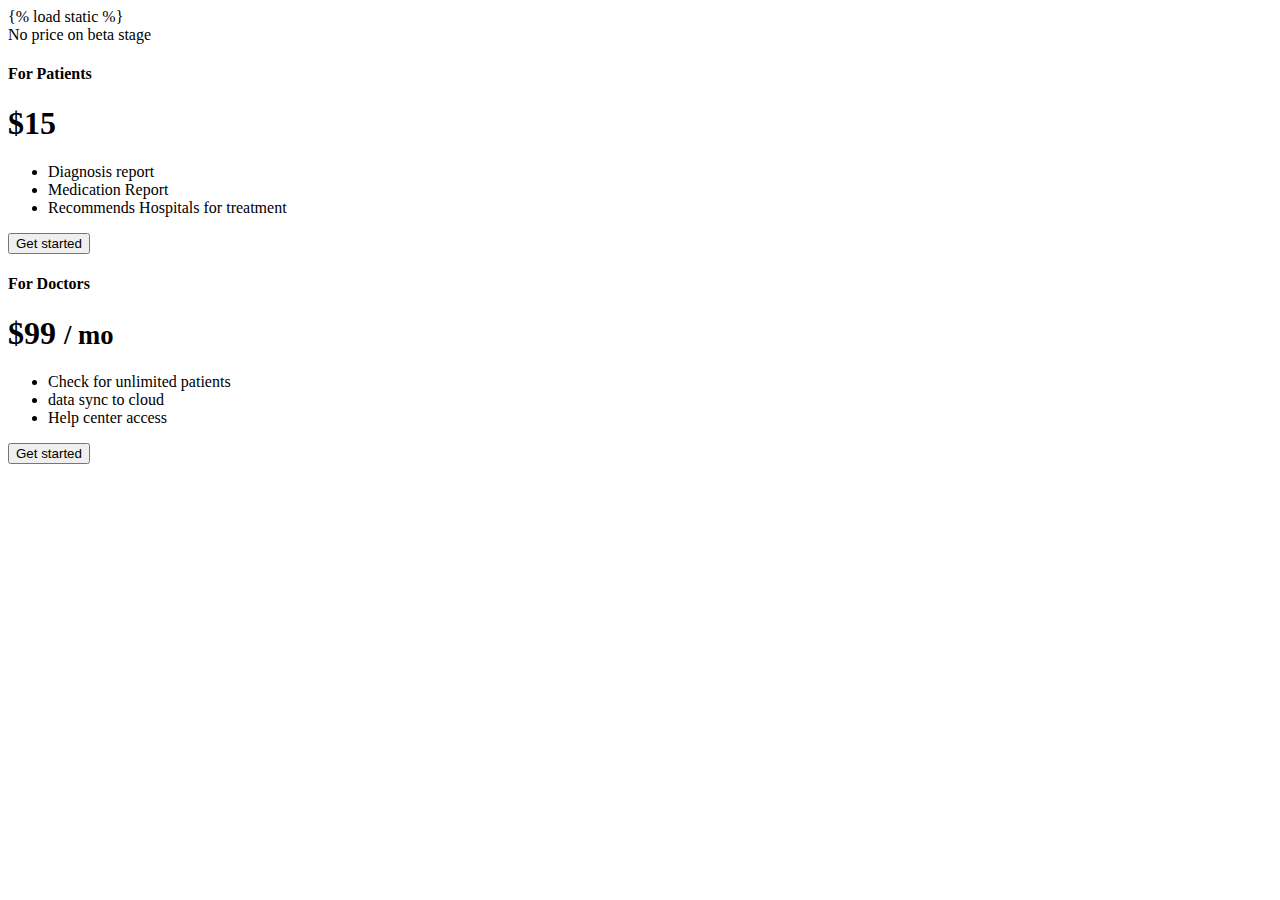
<file: tb_diagnosis/templates/main/tier.html>
{% load static %}
<!doctype html>
<html lang="en">
  <head>
    <!-- Required meta tags -->
    <meta charset="utf-8">
    <meta name="viewport" content="width=device-width, initial-scale=1, shrink-to-fit=no">

    <!-- Bootstrap CSS -->
    <link rel="stylesheet" href="https://stackpath.bootstrapcdn.com/bootstrap/4.1.3/css/bootstrap.min.css" integrity="sha384-MCw98/SFnGE8fJT3GXwEOngsV7Zt27NXFoaoApmYm81iuXoPkFOJwJ8ERdknLPMO" crossorigin="anonymous">

    <title>Tier</title>
  </head>
  <body>
      <div class="container">
      <div class="alert alert-success">
          No price on beta stage
      </div>
</div>
    <div class="container">
        <div class="card-deck mb-3 text-center">
            <div class="card mb-4 shadow-sm">
                <div class="card-header">
                    <h4 class="my-0 font-weight-normal">For Patients</h4>
                </div>
                <div class="card-body">
                    <h1 class="card-title pricing-card-title">$15</h1>
                    <ul class="list-unstyled mt-3 mb-4">
                        <li>Diagnosis report</li>
                        <li>Medication Report</li>
                        <li>Recommends Hospitals for treatment</li>
                    </ul>
                    <button type="button" class="btn btn-lg btn-block btn-primary">Get started</button>
                </div>
            </div>
            <div class="card mb-4 shadow-sm">
                <div class="card-header">
                    <h4 class="my-0 font-weight-normal">For Doctors</h4>
                </div>
                <div class="card-body">
                    <h1 class="card-title pricing-card-title">$99 <small class="text-muted">/ mo</small></h1>
                    <ul class="list-unstyled mt-3 mb-4">
                        <li>Check for unlimited patients</li>
                        <li>data sync to cloud</li>
                        <li>Help center access</li>
                    </ul>
                    <button type="button" class="btn btn-lg btn-block btn-primary">Get started</button>
                </div>
            </div>
        </div>
    </div>
    

    <!-- Optional JavaScript -->
    <!-- jQuery first, then Popper.js, then Bootstrap JS -->
    <script src="https://code.jquery.com/jquery-3.3.1.slim.min.js" integrity="sha384-q8i/X+965DzO0rT7abK41JStQIAqVgRVzpbzo5smXKp4YfRvH+8abtTE1Pi6jizo" crossorigin="anonymous"></script>
    <script src="https://cdnjs.cloudflare.com/ajax/libs/popper.js/1.14.3/umd/popper.min.js" integrity="sha384-ZMP7rVo3mIykV+2+9J3UJ46jBk0WLaUAdn689aCwoqbBJiSnjAK/l8WvCWPIPm49" crossorigin="anonymous"></script>
    <script src="https://stackpath.bootstrapcdn.com/bootstrap/4.1.3/js/bootstrap.min.js" integrity="sha384-ChfqqxuZUCnJSK3+MXmPNIyE6ZbWh2IMqE241rYiqJxyMiZ6OW/JmZQ5stwEULTy" crossorigin="anonymous"></script>
  </body>
</html>
</file>
